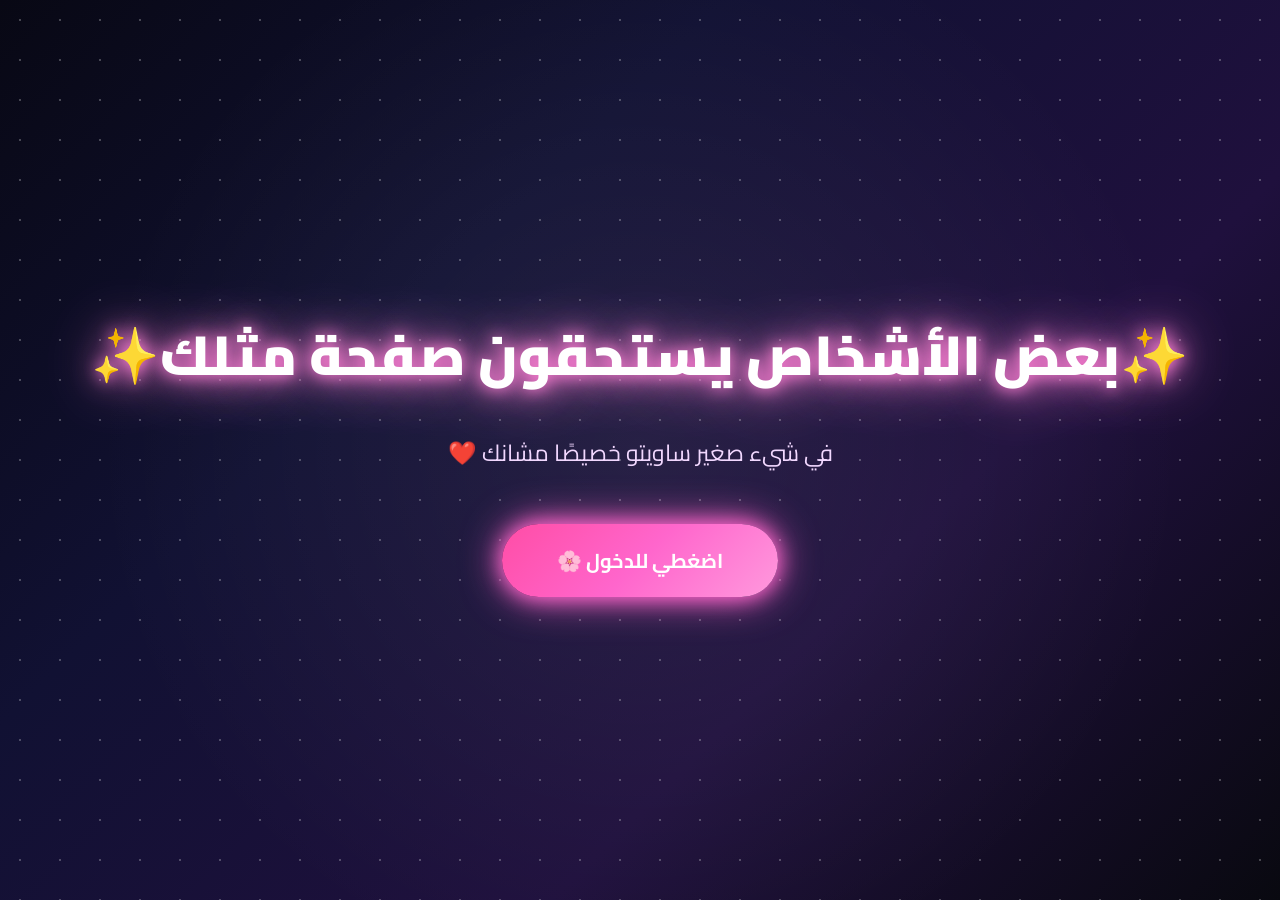
<file: index.html>
<!DOCTYPE html>
<html lang="ar" dir="rtl">

<head>

    <meta charset="UTF-8">
    <meta name="viewport" content="width=device-width, initial-scale=1.0">

    <title>For My Best Friend ❤️</title>

    <link rel="stylesheet" href="S.CSS.css">

    <link rel="preconnect" href="https://fonts.googleapis.com">

    <link rel="preconnect" href="https://fonts.gstatic.com" crossorigin>

    <link href="https://fonts.googleapis.com/css2?family=Cairo:wght@300;400;600;700;900&display=swap" rel="stylesheet">

</head>

<body>

<!-- ================= INTRO ================= -->

<div id="intro">

    <div class="intro-overlay"></div>

    <div class="stars"></div>

    <div class="intro-content">

        <h1 class="title">
       ✨بعض الأشخاص يستحقون صفحة مثلك✨ 
        </h1>

        <p class="subtitle">
         في شيء صغير ساويتو خصيصًا مشانك ❤️
        </p>

        <button id="enterBtn">
            اضغطي للدخول 🌸
        </button>

    </div>

</div>

<!-- ================= MAIN ================= -->

<section id="mainPage">

<div class="background-animation"></div>

<div id="hearts"></div>

<div class="container">

<h1 class="main-title">
💖 إلى أجمل صديقة 💖
</h1>

<p class="message">

وجودك من أجمل الأشياء،
وبتمنى أنو تضلي دائمًا سعيدة،
لأنك بتستهلي كل الخير،
وهاد المكان البسيط ساويتو بس ليُرسم على وجهك ابتسامة جميلة. 🌸❤️

</p>

</div>

<!-- ================= VIDEOS ================= -->

<section class="video-section">

<h2>

🎥 بعض المقاطع الجميلة

</h2>

<div class="videos">

<div class="video-card">

<video controls>

<source src="1.mp4" type="video/mp4">

</video>

</div>

<div class="video-card">

<video controls>

<source src="3.mp4" type="video/mp4">

</video>

</div>

<div class="video-card">

<video controls>

<source src="2.mp4" type="video/mp4">

</video>

</div>

</div>

</section>

<!-- ================= FOOTER ================= -->

<footer>

<p>

🌸 صُنِع بكل المحبة ❤️

</p>

</footer>

</section>

<script src="S.JS.js"></script>

</body>

</html>
</file>
<file: S.CSS.css>
/* ============================= */
/*         GLOBAL STYLE          */
/* ============================= */

*{
    margin:0;
    padding:0;
    box-sizing:border-box;
    font-family:'Cairo',sans-serif;
}

html{
    scroll-behavior:smooth;
}

body{

    background:#090910;
    color:#fff;
    overflow-x:hidden;

}

/* ============================= */
/*            INTRO              */
/* ============================= */

#intro{

    position:fixed;
    inset:0;

    display:flex;
    justify-content:center;
    align-items:center;

    background:
    linear-gradient(
    135deg,
    #080814,
    #111133,
    #1f103d,
    #090910
    );

    overflow:hidden;

    z-index:9999;

    transition:1.5s;

}

.intro-overlay{

    position:absolute;

    width:100%;
    height:100%;

    background:
    radial-gradient(circle,#ffffff11,transparent 70%);

}

.intro-content{

    position:relative;

    z-index:5;

    text-align:center;

    animation:fadeUp 2s;

}

.title{

    font-size:55px;

    font-weight:900;

    color:#ffffff;

    text-shadow:

    0 0 15px #ff80d5,
    0 0 30px #ff80d5,
    0 0 60px #ff80d5;

}

.subtitle{

    margin-top:25px;

    font-size:23px;

    color:#f2d8ff;

}

#enterBtn{

    margin-top:50px;

    padding:

    18px 55px;

    border:none;

    border-radius:60px;

    cursor:pointer;

    font-size:20px;

    font-weight:bold;

    color:white;

    background:

    linear-gradient(
    135deg,
    #ff4da6,
    #ff66cc,
    #ff99dd
    );

    box-shadow:

    0 0 20px #ff66cc,
    0 0 40px #ff66cc;

    transition:.4s;

}

#enterBtn:hover{

    transform:

    scale(1.08);

    box-shadow:

    0 0 30px #ff99dd,
    0 0 60px #ff99dd;

}

/* ============================= */
/*          MAIN PAGE            */
/* ============================= */

#mainPage{

    display:none;

    min-height:100vh;

    position:relative;

    padding:100px 20px;

    background:

    linear-gradient(
    135deg,
    #070713,
    #12122b,
    #1b1139,
    #090910
    );

}

.container{

    max-width:900px;

    margin:auto;

    text-align:center;

}

.main-title{

    font-size:48px;

    margin-bottom:40px;

    text-shadow:

    0 0 20px hotpink;

}

.message{

    line-height:2.2;

    font-size:23px;

    color:#f5e9ff;

    background:

    rgba(255,255,255,.08);

    backdrop-filter:blur(18px);

    border:

    1px solid rgba(255,255,255,.15);

    border-radius:25px;

    padding:35px;

    box-shadow:

    0 0 35px rgba(255,105,180,.25);

}

/* ============================= */
/*            VIDEOS             */
/* ============================= */

.video-section{

    margin-top:90px;

}

.video-section h2{

    text-align:center;

    font-size:40px;

    margin-bottom:40px;

}

.videos{

    display:grid;

    grid-template-columns:

    repeat(auto-fit,minmax(300px,1fr));

    gap:35px;

}

.video-card{

    background:

    rgba(255,255,255,.07);

    border-radius:25px;

    overflow:hidden;

    backdrop-filter:blur(12px);

    transition:.4s;

    box-shadow:

    0 0 25px rgba(255,0,170,.15);

}

.video-card:hover{

    transform:

    translateY(-10px);

    box-shadow:

    0 0 40px hotpink;

}

.video-card video{

    width:100%;

    display:block;

}
/*========================================*/
/*        Animated Background             */
/*========================================*/

.background-animation{
    position:fixed;
    inset:0;
    z-index:-3;
    overflow:hidden;
}

.background-animation::before,
.background-animation::after{

    content:"";

    position:absolute;

    width:700px;
    height:700px;

    border-radius:50%;

    filter:blur(140px);

    opacity:.35;

    animation:moveGlow 18s linear infinite;

}

.background-animation::before{

    background:#ff4fa5;

    top:-220px;
    left:-180px;

}

.background-animation::after{

    background:#7f5cff;

    right:-200px;
    bottom:-220px;

    animation-delay:8s;

}

@keyframes moveGlow{

    0%{

        transform:
        translate(0,0)
        scale(1);

    }

    50%{

        transform:
        translate(180px,120px)
        scale(1.25);

    }

    100%{

        transform:
        translate(0,0)
        scale(1);

    }

}

/*========================================*/
/*              Stars                     */
/*========================================*/

.stars{

    position:absolute;

    inset:0;

    background-image:

    radial-gradient(#ffffff 1px,transparent 1px);

    background-size:40px 40px;

    opacity:.25;

    animation:starsMove 35s linear infinite;

}

@keyframes starsMove{

    from{

        transform:translateY(0);

    }

    to{

        transform:translateY(-400px);

    }

}

/*========================================*/
/*             Hearts                     */
/*========================================*/

.heart{

    position:fixed;

    bottom:-50px;

    color:#ff5cb8;

    font-size:20px;

    animation:floatHeart linear forwards;

    pointer-events:none;

    z-index:999;

}

@keyframes floatHeart{

    from{

        transform:
        translateY(0)
        scale(.7);

        opacity:1;

    }

    to{

        transform:
        translateY(-120vh)
        scale(1.8)
        rotate(360deg);

        opacity:0;

    }

}

/*========================================*/
/*            Footer                      */
/*========================================*/

footer{

    margin-top:80px;

    text-align:center;

    padding:30px;

    color:#ffffffaa;

    font-size:18px;

}

/*========================================*/
/*            Animations                  */
/*========================================*/

@keyframes fadeUp{

    from{

        opacity:0;

        transform:

        translateY(60px);

    }

    to{

        opacity:1;

        transform:

        translateY(0);

    }

}

/*========================================*/
/*          Responsive                    */
/*========================================*/

@media(max-width:900px){

.title{

font-size:38px;

}

.subtitle{

font-size:18px;

}

.main-title{

font-size:34px;

}

.message{

font-size:18px;

padding:25px;

}

.video-section h2{

font-size:28px;

}

#enterBtn{

padding:15px 35px;

font-size:18px;

}

}
</file>
